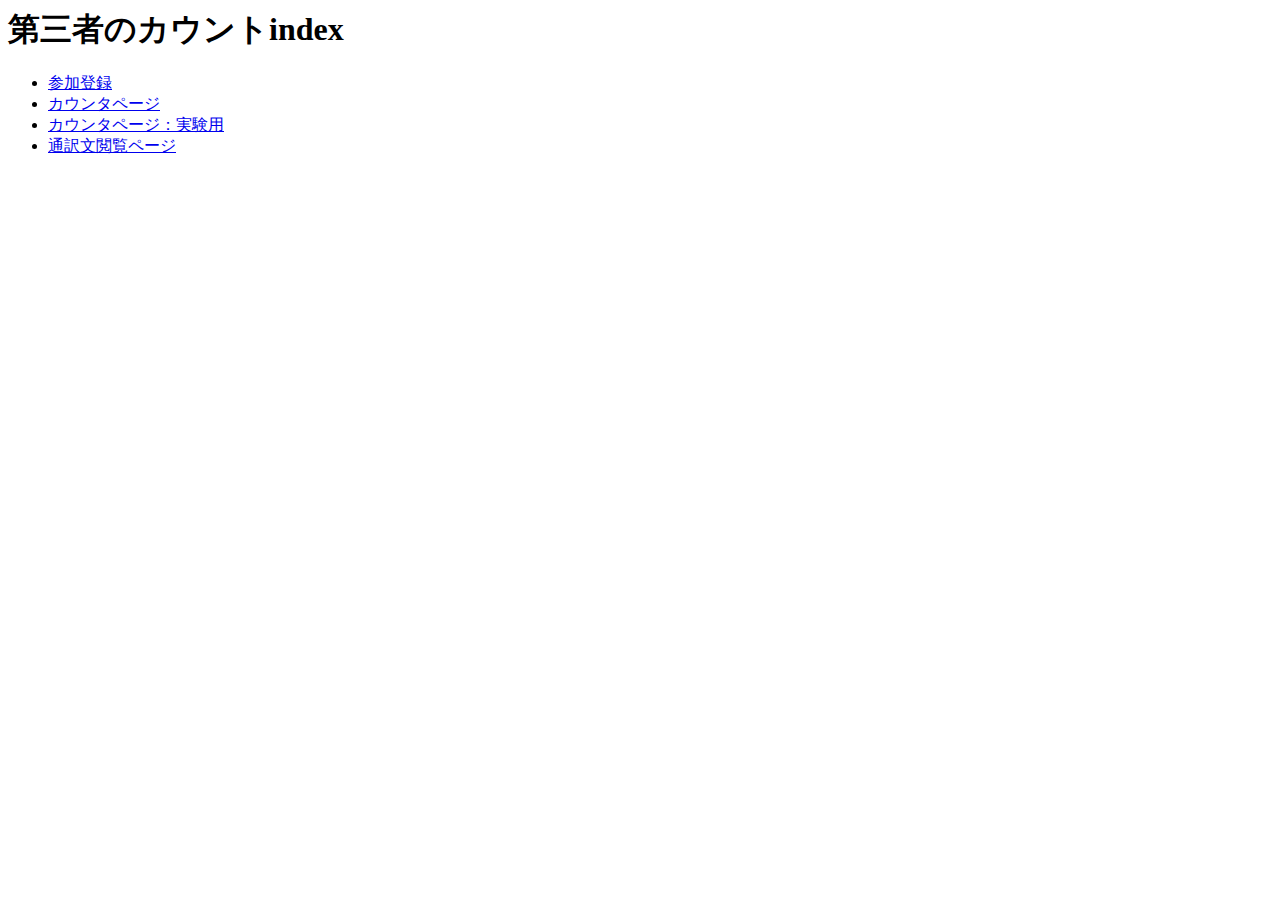
<file: index.html>
<html>
	<head>
	<title>第三者のカウントindex</title>
	<meta http-equiv="Content-Type" content="text/html; charset=utf-8">
	</head>

	<body>
		<h1>第三者のカウントindex</h1>
		<ul>
			
			<li><a href="http://www.u.tsukuba.ac.jp/~s1620622/counter_exp2/participation.html">参加登録</a></li>
			
			<li><a href="http://www.u.tsukuba.ac.jp/~s1620622/counter_exp2/counttime.html">カウンタページ</a></li>

			<li><a href="http://www.u.tsukuba.ac.jp/~s1620622/counter_exp2/counttime_guest.html">カウンタページ：実験用</a></li>

			<li><a href="http://www.u.tsukuba.ac.jp/~s1620622/counter_exp2/translation_text.html">通訳文閲覧ページ</a></li>
			
		</ul>

	</body>

</html>
</file>
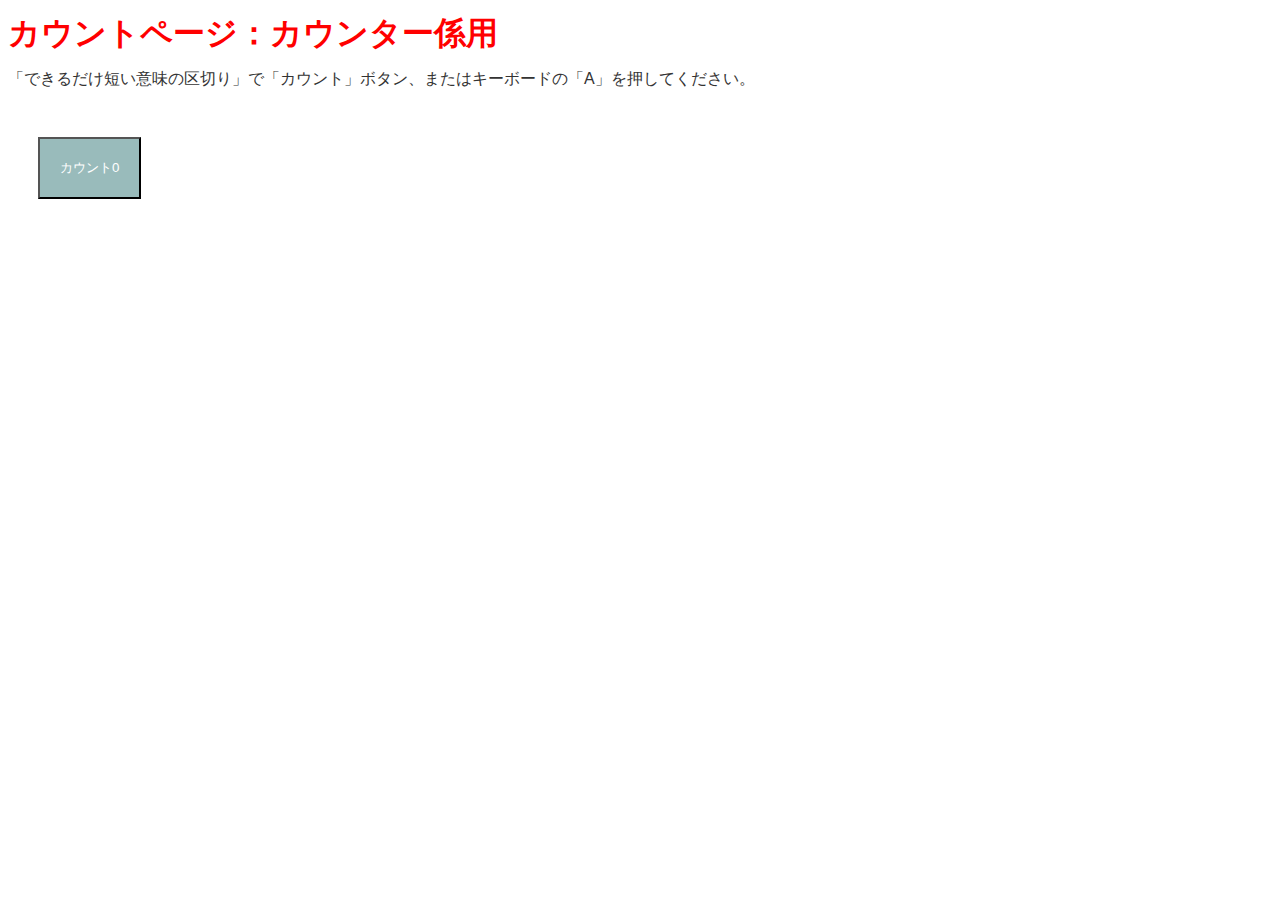
<file: counttime.html>
<!DOCTYPE html>
<html lang="ja">
  <head>
	<meta http-equiv="Content-Type" content="text/html; charset=utf-8">
    <script type="text/javascript" src="js/jquery-1.11.2.js"></script>
	<script type="text/javascript" src="http://crowd4u.org/script/task_loader.js"></script>
	<script src="counttime.js" type="text/javascript" charset="utf-8"></script>
	<style type="text/css">
	  <!--
	      body{
	               background: #fff url(#) repeat-x;
		       font: 16px/24px Arial,Helvetica,"ヒラギノ丸ゴ Pro W4","Hiragino Maru Gothic Pro",'メイリオ',Meiryo,Sans-Serif;
		       color: #333;
	      }
	      .microtask {
	               background-color: #99bbbb;
		       margin:30px;
		       padding:20px;
		       color:white;
              }
	    -->
	</style>
  </head>
  <body>
	<h1 style=" color: #ff0000">カウントページ：カウンター係用</h1>
	「できるだけ短い意味の区切り」で「カウント」ボタン、またはキーボードの「A」を押してください。
	<br>
	<p>
	<input class='microtask' type="button" value="カウント" id="count" onclick="post_time();">
	</p>
  </body>
</html>
</file>
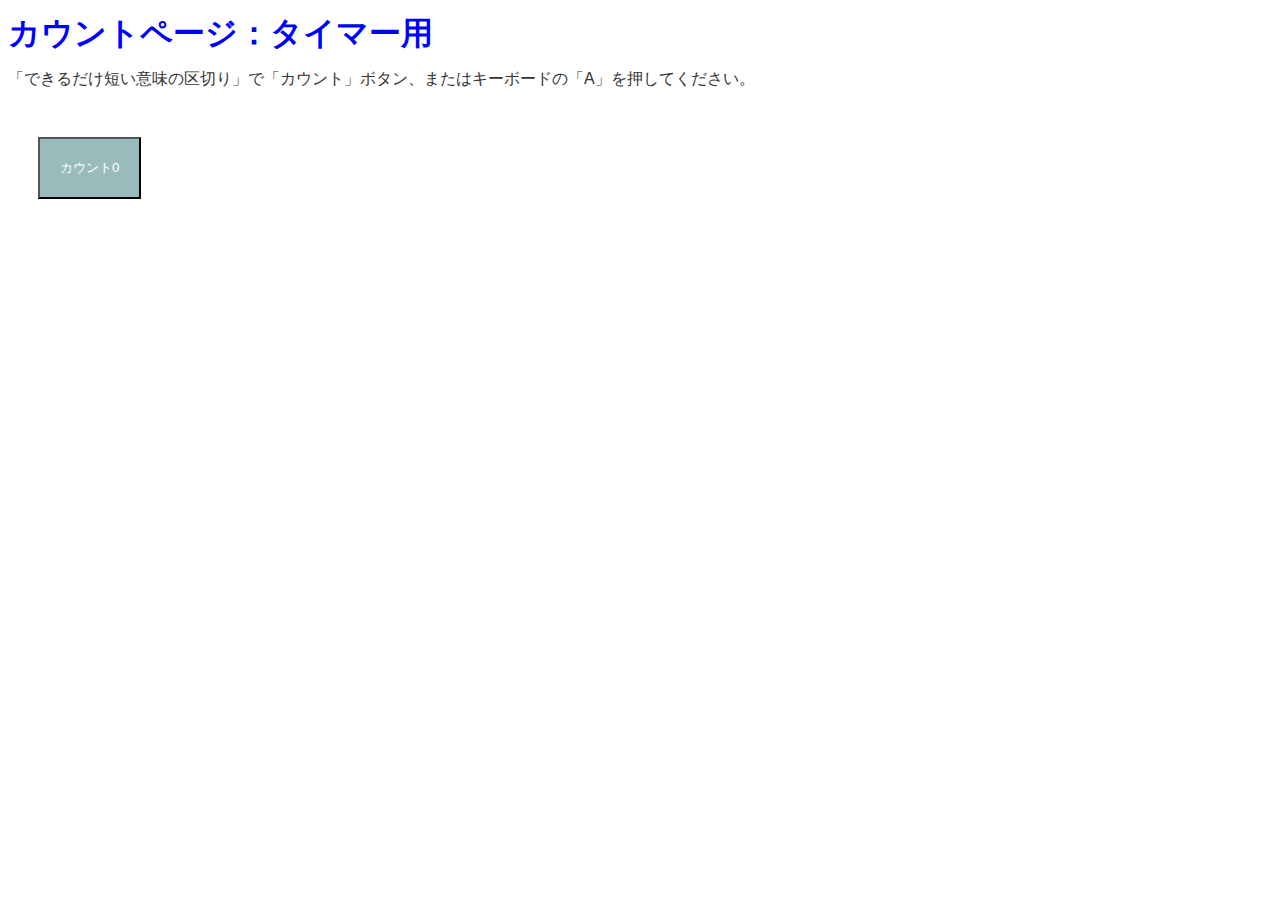
<file: counttime_guest.html>
<!DOCTYPE html>
<html lang="ja">
  <head>
	<meta http-equiv="Content-Type" content="text/html; charset=utf-8">
    <script type="text/javascript" src="js/jquery-1.11.2.js"></script>
	<script type="text/javascript" src="http://crowd4u.org/script/task_loader.js"></script>
	<script src="counttime_guest.js" type="text/javascript" charset="utf-8"></script>
	<style type="text/css">
	  <!--
	      body{
	               background: #fff url(#) repeat-x;
		       font: 16px/24px Arial,Helvetica,"ヒラギノ丸ゴ Pro W4","Hiragino Maru Gothic Pro",'メイリオ',Meiryo,Sans-Serif;
		       color: #333;
	      }
	      .microtask {
	               background-color: #99bbbb;
		       margin:30px;
		       padding:20px;
		       color:white;
              }
	    -->
	</style>
  </head>
  <body>
	<h1 style=" color: #0000ff">カウントページ：タイマー用</h1>
	「できるだけ短い意味の区切り」で「カウント」ボタン、またはキーボードの「A」を押してください。
	<br>
	<p>
	<input class='microtask' type="button" value="カウント" id="count" onclick="post_time();">
	</p>
  </body>
</html>
</file>
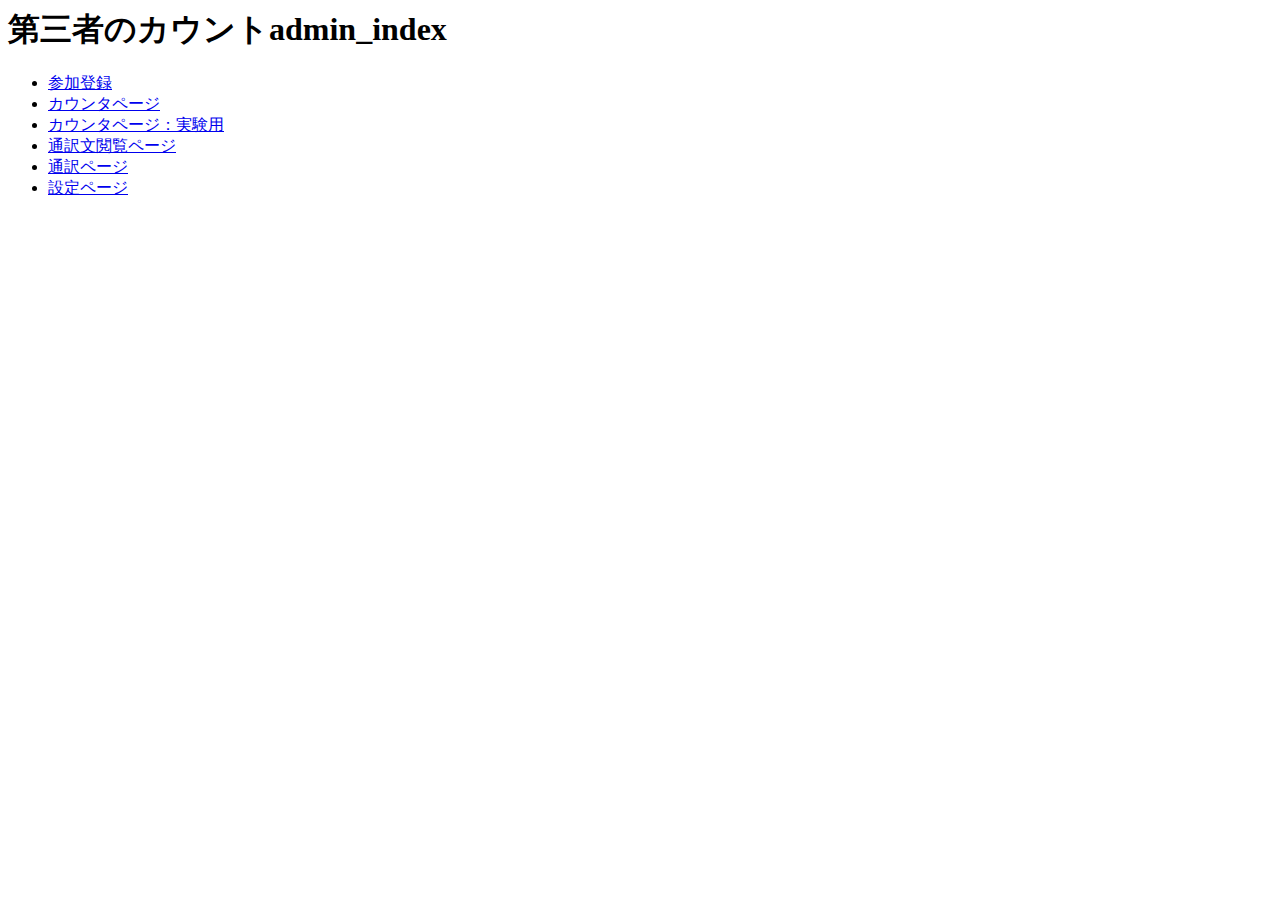
<file: index_admin.html>
<html>
	<head>
	<title>第三者のカウントadmin_index</title>
	<meta http-equiv="Content-Type" content="text/html; charset=utf-8">
	</head>

	<body>
		<h1>第三者のカウントadmin_index</h1>
		<ul>			

			<li><a href="http://www.u.tsukuba.ac.jp/~s1620622/counter_exp2/participation.html">参加登録</a></li>
			<li><a href="http://www.u.tsukuba.ac.jp/~s1620622/counter_exp2/counttime.html">カウンタページ</a></li>
			<li><a href="http://www.u.tsukuba.ac.jp/~s1620622/counter_exp2/counttime_guest.html">カウンタページ：実験用</a></li>
			<li><a href="http://www.u.tsukuba.ac.jp/~s1620622/counter_exp2/translation_text.html">通訳文閲覧ページ</a></li>
			<li><a href="http://crowd4u.org/view/646/TranslationTask">通訳ページ</a></li>
			<li><a href="http://www.u.tsukuba.ac.jp/~s1620622/counter_exp2/translation_setting.html">設定ページ</a></li>
			
		</ul>
	</body>

</html>
</file>
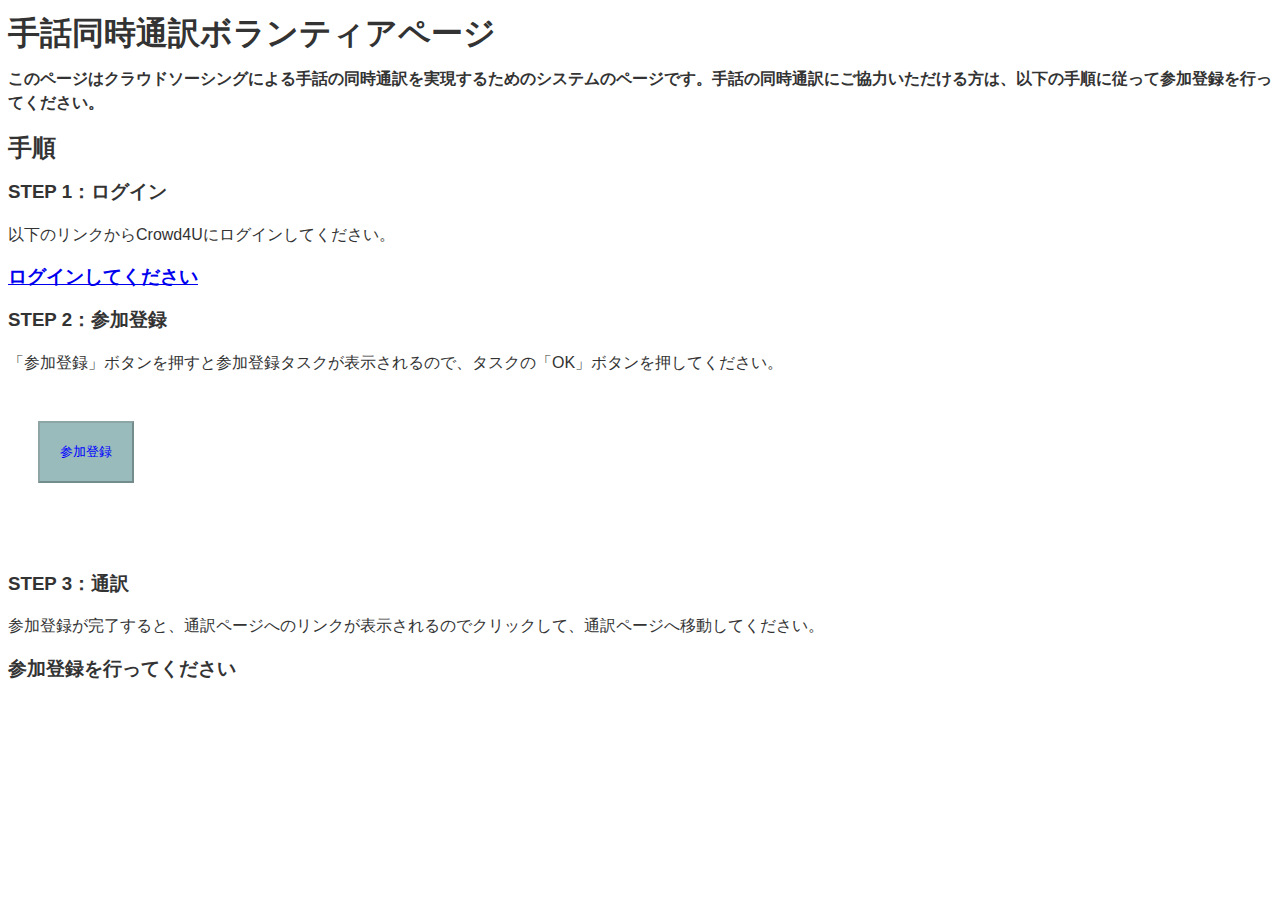
<file: participation.html>
<!DOCTYPE html>
<html lang="ja">
  <head>
	<meta http-equiv="Content-Type" content="text/html; charset=utf-8">
    <script type="text/javascript" src="js/jquery-1.11.2.js"></script>
	<script type="text/javascript" src="http://crowd4u.org/script/task_loader.js"></script>
	<script src="participation.js" type="text/javascript" charset="utf-8"></script>
	<style type="text/css">
	  <!--
	      body{
	           background: #fff url(#) repeat-x;
		       font: 16px/24px Arial,Helvetica,"ヒラギノ丸ゴ Pro W4","Hiragino Maru Gothic Pro",'メイリオ',Meiryo,Sans-Serif;
		       color: #333;
	      }

	      .microtask {
	     	   background-color: #99bbbb;
		 	   margin:30px;
		 	   padding:20px;
		       color:white;
              }

			#ptask { 
				background-color: #99bbbb;
				margin:30px;
		 	    padding:20px;
				color: blue;
			}

			#ptask2	{
				background-color: #99bbbb;
				margin:30px;
		 	    padding:20px;
			    opacity:0.5;
				color: blue;
			}
			    	

	    -->
	</style>
  </head>
  <body>
    <h1>手話同時通訳ボランティアページ</h1>
	<h4>このページはクラウドソーシングによる手話の同時通訳を実現するためのシステムのページです。手話の同時通訳にご協力いただける方は、以下の手順に従って参加登録を行ってください。</h4>
    <h2>手順</h2>
	<h3>STEP 1：ログイン</h3>
	以下のリンクからCrowd4Uにログインしてください。
	
	<h3><span id='login'><a href="http://crowd4u.org" target="_blank">ログインしてください</a></span></h3>
	
    <h3>STEP 2：参加登録</h3>
    「参加登録」ボタンを押すと参加登録タスクが表示されるので、タスクの「OK」ボタンを押してください。
	<p><input  type="button" value="参加登録" id="ptask" disabled/></p>
	<a class='microtask group98 group_only' href='javascript:void(0);' id = "participation" style = "visibility:hidden">参加登録</a>
	<h3>STEP 3：通訳</h3>
    参加登録が完了すると、通訳ページへのリンクが表示されるのでクリックして、通訳ページへ移動してください。

    <h3><span id = 'count'>参加登録を行ってください</span></h3>
 </body>
</html>
</file>
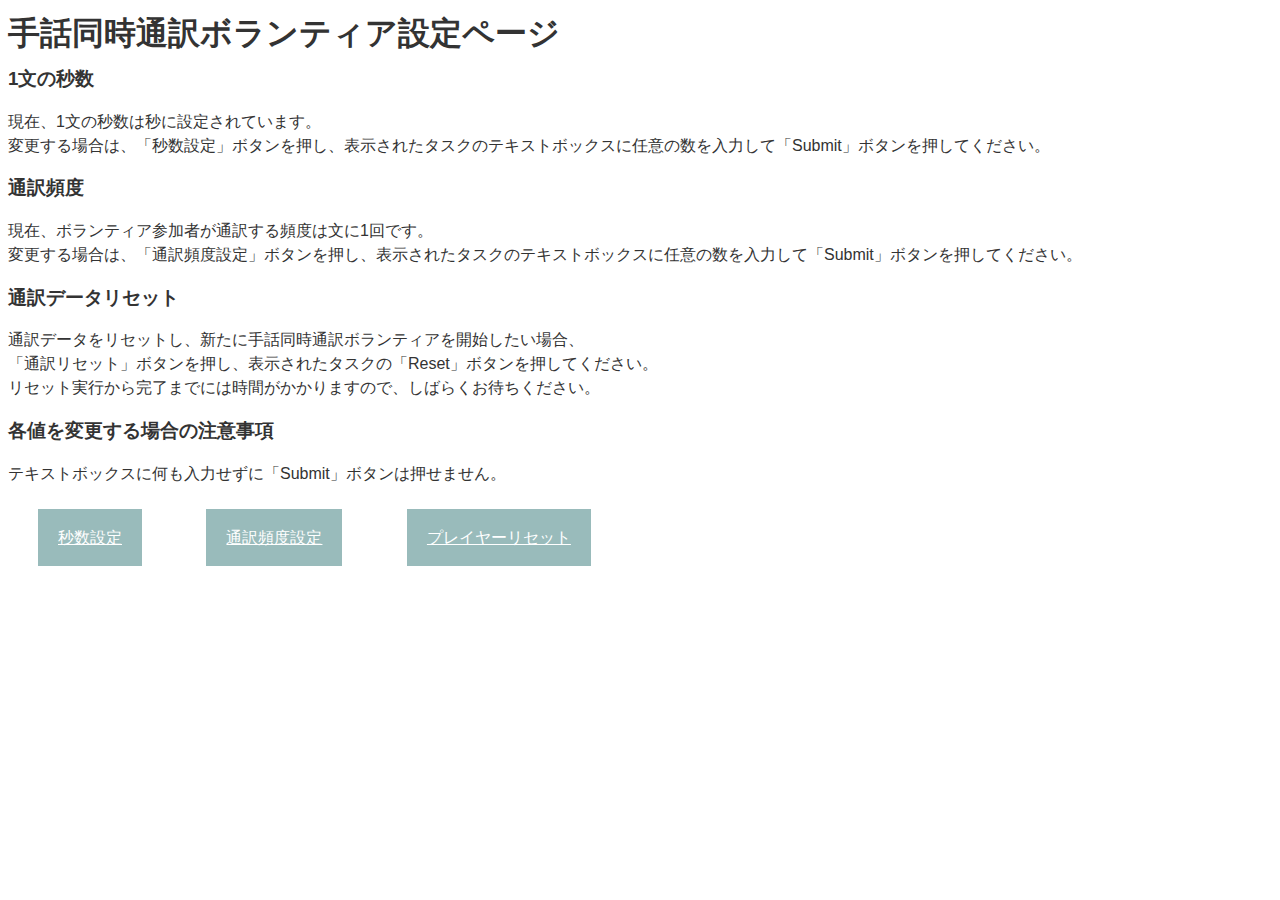
<file: translation_setting.html>
<!DOCTYPE html>
<html lang="ja">
  <head>
	<meta http-equiv="Content-Type" content="text/html; charset=utf-8">
    <script type="text/javascript" src="js/jquery-1.11.2.js"></script>
	<script type="text/javascript" src="http://crowd4u.org/script/task_loader.js"></script>
	<script src="translation_setting.js" type="text/javascript" charset="utf-8"></script>
	<style type="text/css">
	  <!--
	      body{
	               background: #fff url(#) repeat-x;
		       font: 16px/24px Arial,Helvetica,"ヒラギノ丸ゴ Pro W4","Hiragino Maru Gothic Pro",'メイリオ',Meiryo,Sans-Serif;
		       color: #333;
	      }
	      .microtask {
	               background-color: #99bbbb;
		       margin:30px;
		       padding:20px;
		       color:white;
              }
	    -->
	</style>
  </head>
  <body>
    <h1>手話同時通訳ボランティア設定ページ</h1>
    <h3>1文の秒数</h3>
    現在、1文の秒数は<span id='sec'></span>秒に設定されています。<br />
    変更する場合は、「秒数設定」ボタンを押し、表示されたタスクのテキストボックスに任意の数を入力して「Submit」ボタンを押してください。
    <h3>通訳頻度</h3>
    現在、ボランティア参加者が通訳する頻度は<span id='player_num'></span>文に1回です。<br />
    変更する場合は、「通訳頻度設定」ボタンを押し、表示されたタスクのテキストボックスに任意の数を入力して「Submit」ボタンを押してください。
    <h3>通訳データリセット</h3>
    通訳データをリセットし、新たに手話同時通訳ボランティアを開始したい場合、<br />
    「通訳リセット」ボタンを押し、表示されたタスクの「Reset」ボタンを押してください。<br />
    リセット実行から完了までには時間がかかりますので、しばらくお待ちください。<br />

    <h3>各値を変更する場合の注意事項</h3>
    テキストボックスに何も入力せずに「Submit」ボタンは押せません。
    <p><br />
      <a class='microtask group101' href='javascript:void(0);'>秒数設定</a>
      <a class='microtask group102' href='javascript:void(0);'>通訳頻度設定</a>
	  <a class='microtask group103' href='javascript:void(0);'>プレイヤーリセット</a>
    </p>
    </body>
</html>
</file>
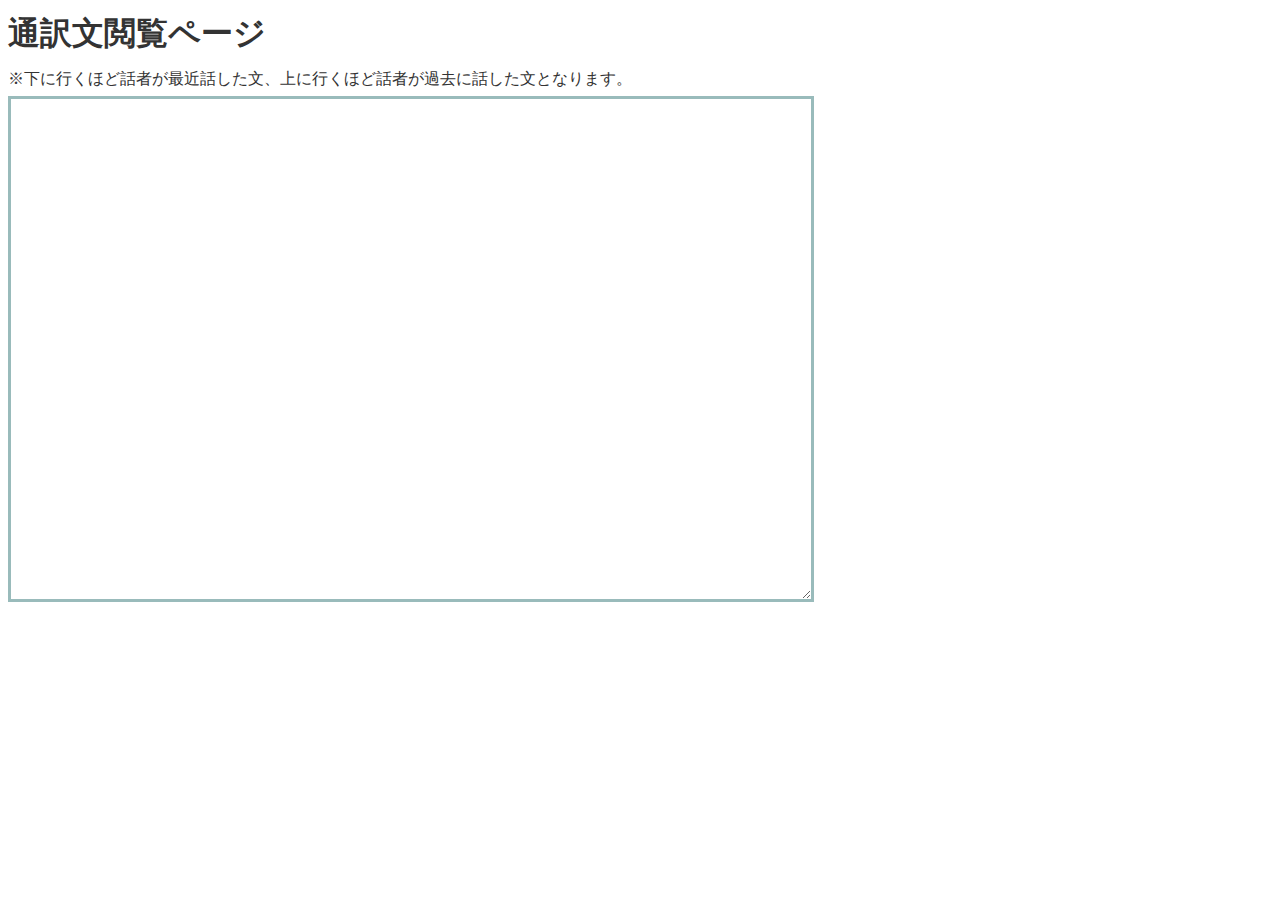
<file: translation_text.html>
<!DOCTYPE html>
<html lang="ja">
  <head>
	<meta http-equiv="Content-Type" content="text/html; charset=utf-8">
    <script type="text/javascript" src="js/jquery-1.11.2.js"></script>
	<script type="text/javascript" src="http://crowd4u.org/script/task_loader.js"></script>
	<script src="translation_text.js" type="text/javascript" charset="utf-8"></script>
	<style type="text/css">
	  <!--
	      body{
	               background: #fff url(#) repeat-x;
		       font: 16px/24px Arial,Helvetica,"ヒラギノ丸ゴ Pro W4","Hiragino Maru Gothic Pro",'メイリオ',Meiryo,Sans-Serif;
		       color: #333;
	      }

		  .microtask {
	     	   background-color: #99bbbb;
		 	   padding:5px;
		       color:white;
          }
	     
	      #translationText{
					   resize: both;
	                   border:3px solid #99bbbb;
                       margin-top:5px;
                       margin-bottom:5px;
                       width:800px;
                       height:500px;
                       overflow:scroll;
                       scrollbar-3dlight-color:#ffeaff;
                       scrollbar-arrow-color:#ffeaff;
                       scrollbar-darkshadow-color:#ffffff;
                       scrollbar-face-color:#ffffff;
                       scrollbar-highlight-color:#ffffff;
                       scrollbar-shadow-color:#ffeaff;
                       scrollbar-track-color:#ffffff;
              }
              ul{
                       margin-top:5px;
                       margin-bottom:5px;
                       list-style: none;
              }
              li{
                       margin-top:10px;
                       margin-bottom:10px;
              }	

	    -->
	</style>
  </head>
  <body>
    <h1>通訳文閲覧ページ</h1>

    ※下に行くほど話者が最近話した文、上に行くほど話者が過去に話した文となります。
	<div id="translationText">
    </div><!-- translationText -->
	<a class='microtask group100' href='javascript:void(0);' id = 'update' style = 'visibility:hidden'>他の候補も見る</a>
    </body>
</html>
</file>
